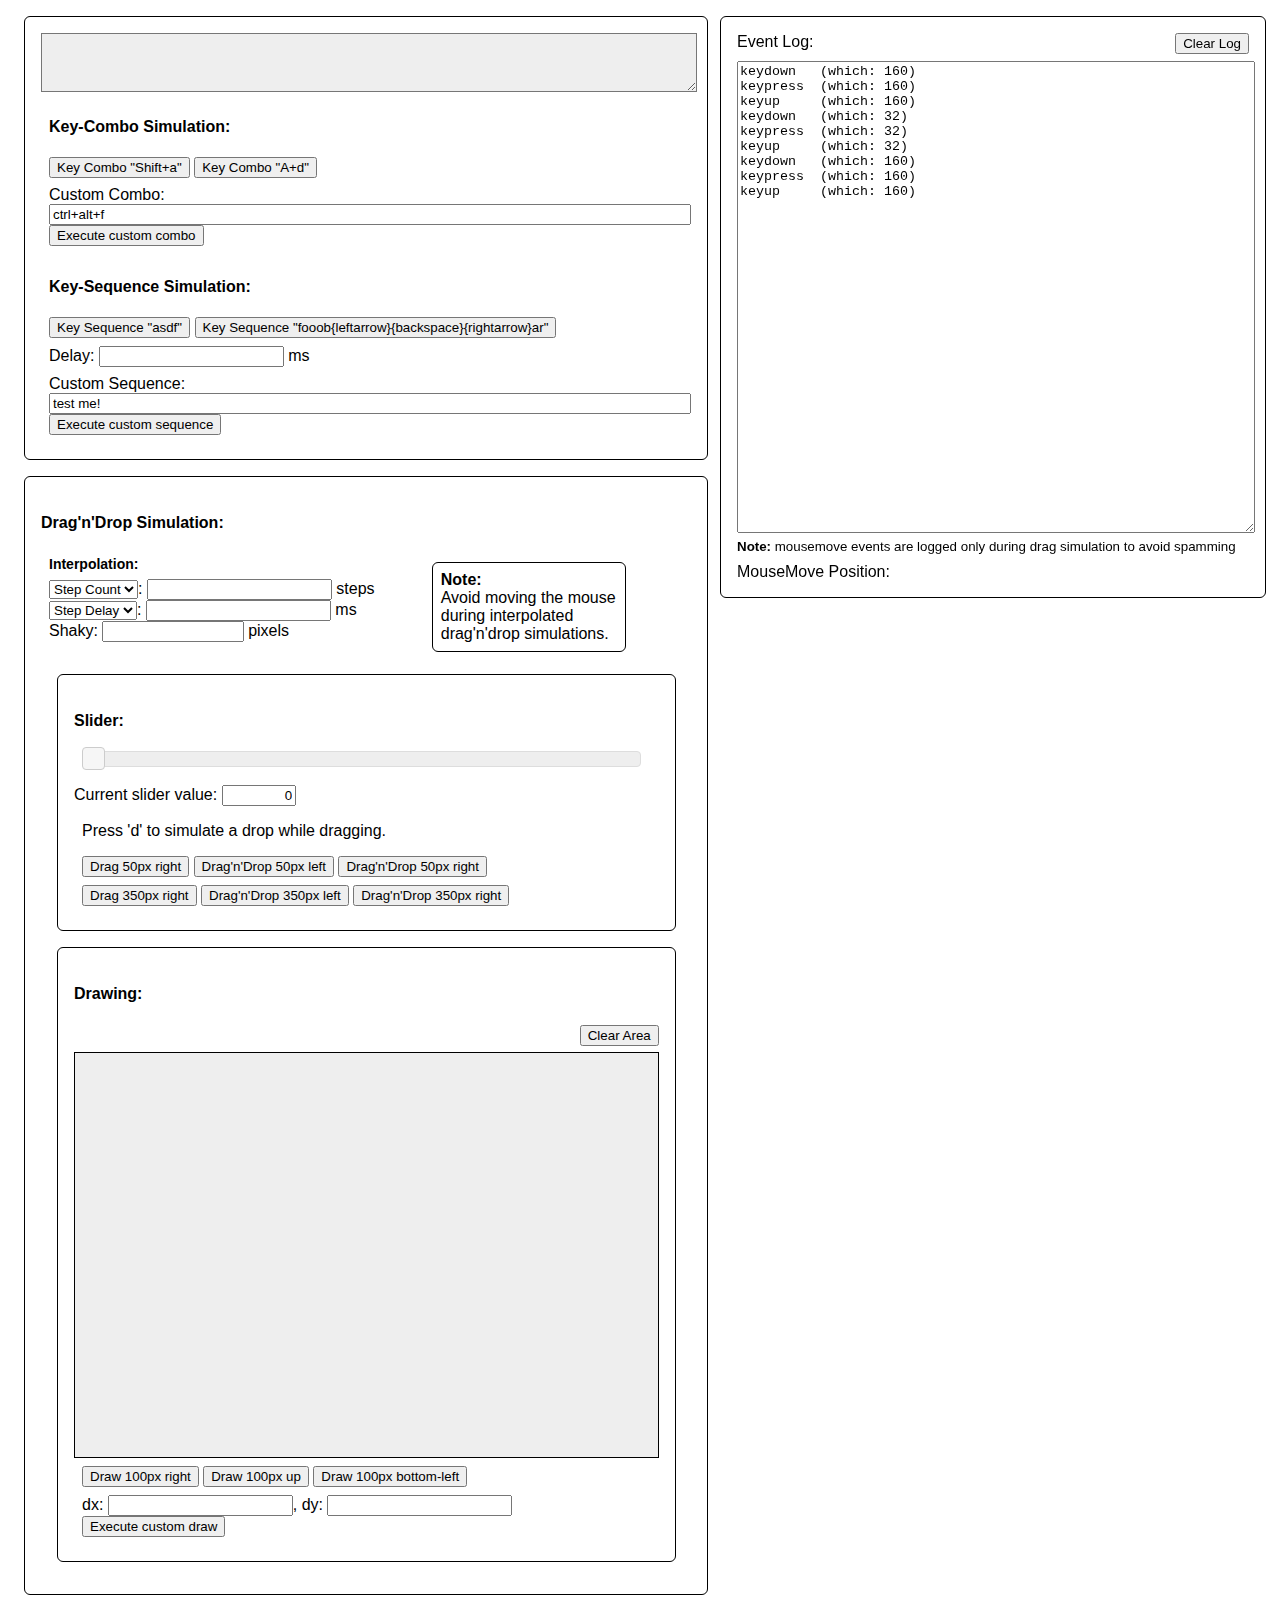
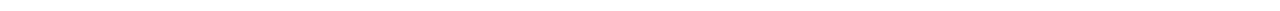
<file: 3dplayer/jquery-simulate-ext/demo/demo.html>
<!DOCTYPE html>
<html>
<head>
	<meta charset="UTF-8">
	<title>jquery-simulate-ext Demo</title>
	<link rel="stylesheet" href="jquery-ui.custom.min.css" />
	<script type="text/javascript" src="jquery.min.js"></script>
	<script type="text/javascript" src="jquery-ui.custom.min.js"></script>
	<script type="text/javascript" src="raphael-min.js"></script>
	<script type="text/javascript" src="raphael.sketchpad.js"></script>
	<script type="text/javascript" src="../libs/bililiteRange.js"></script>
	<script type="text/javascript" src="../libs/jquery.simulate.js"></script>
	<script type="text/javascript" src="../src/jquery.simulate.ext.js"></script>
	<script type="text/javascript" src="../src/jquery.simulate.drag-n-drop.js"></script>
	<script type="text/javascript" src="../src/jquery.simulate.key-sequence.js"></script>
	<script type="text/javascript" src="../src/jquery.simulate.key-combo.js"></script>
	<script type="text/javascript">
		$(document).ready(function() {
			$eventLog = $('#eventLog'); // Global variable
			$eventLog.indentation = "";
			$eventLog.incIndentation = function() {
				$eventLog.indentation += "    ";
			}
			$eventLog.decIndentation = function() {
				if ($eventLog.indentation.length <= 4)
					$eventLog.indentation = "";
				else
					$eventLog.indentation = $eventLog.indentation.substr(-4);
			}
			$eventLog.append = function(str, indent) {
				if (indent === true || indent === undefined)
					$eventLog.val($eventLog.val()+$eventLog.indentation+str+"\n");
				else
					$eventLog.val($eventLog.val()+str+"\n");
			}
			logMouseMove = false; // Global variable
			
			
			$('#slider').slider();
			
			$('#slider').bind('slidechange', function(event, ui) {
				$('#currentSliderValue').val(ui.value);
			});
			
			function logMouseMoveEvent(event) {
				if (logMouseMove) {
					var indentLength = 10-event.type.length;
					var indent = "";
					for (var i=0; i < indentLength; i+=1) {
						indent += " ";
					}
					$eventLog.append(event.type+indent+"(x: "+event.pageX+", y: "+event.pageY+")");
				}
			}
			
			function logButtonEvent(event) {
				var indentLength = 10-event.type.length;
				var indent = "";
				for (var i=0; i < indentLength; i+=1) {
					indent += " ";
				}
				var modifiers = ['shift', 'alt', 'ctrl', 'meta'];
				var activeMods = []
				for (var mod in modifiers) {
					if (event[modifiers[mod]+"Key"]) {
						activeMods.push(modifiers[mod]);
					}
				}
				var activeModStr = "";
				if (activeMods.length > 0) {
					activeModStr = ", modifiers: " + activeMods.join("+");
				}

				$eventLog.append(event.type+indent+"(which: "+event.which/*+", target: "+event.target*//*+", keyCode: "+event.keyCode*//*+", charCode: "+event.charCode*/+activeModStr+")");
			}
			
			$(document).bind({
				'keyup keydown keypress mousedown mouseup click': logButtonEvent,
				'mousemove': logMouseMoveEvent
			});
			$(document).bind('mousemove', function(event) {
				$('#mousePos').text("("+event.pageX+","+event.pageY+")");
			});
			
			$('#clear-log').click(function() {
				$('#eventLog').val("");
			});
			
			$('#drag-interpolation-type').change(function() {
				var unit;
				switch ($(this).val()) {
					case "stepCount": unit = "steps"; break;
					case "stepWidth": unit = "pixels"; break;
					default: unit = ""; break;
				}
				$('#drag-interpolation-unit').text(unit);
			}).change();
			
			var sketchpad = Raphael.sketchpad("drawing-area", {
				height: 400,
				width: "100%",
				editing: true
			});
			
			sketchpad.pen().width(1);
			$('#clear-area').click(function() {
				sketchpad.clear();
			});
			
			initDemo();
		});
	</script>
	<style type="text/css">
		body {
			font-family: sans-serif;
		}
		
		h5 {
			font-size: 14px;
			margin-bottom: 0.5em;
		}
		
		.container {
			width: 90%;
			margin: 1em;
			margin-top: 0.5em;
			border-radius: 6px;
			border: 1px solid black;
			padding: 1em;
		}
		
		.container input[type="text"] {
			width: 100%;
		}
		
		.container-left {
			float: left;
		}
		
		.container-right {
			float: right;
			margin-right: 10%;
			/* border: 1px solid black; */
		}
		
		.container-right-fixed {
			width: 40%;
			position: fixed;
			left: 55%;
		}
		
		.simulate-buttons {
			margin: 0.5em;
		}
		
		#slider {
			margin: 1em;
		}
		
		#currentSliderValue {
			width: 5em;
			text-align: right;
		}
		
		#eventLog {
			height: 35em;
			width: 100%;
		}
		
		#textInput {
			background-color: #EEEEEE;
			width: 100%;
			height: 4em;
		}
		
		#drawing-area {
			background-color: #EEEEEE;
			border: 1px solid black;
		}
	</style>
</head>
<body>
	<div class="container-left">
		<div class="container">
			<textarea id="textInput"></textarea>
			<div class="simulate-buttons">
				<h4>Key-Combo Simulation:</h4>
				<button id="combo-shifta">Key Combo "Shift+a"</button>
				<button id="combo-Ad">Key Combo "A+d"</button>
			</div>
			<div class="simulate-buttons">
				Custom Combo:<input id="customCombo" type="text" value="ctrl+alt+f"/><button id="combo-custom">Execute custom combo</button>
			</div>
			<div class="simulate-buttons" style="margin-top: 2em;">
				<h4>Key-Sequence Simulation:</h4>
				<button id="sequence-asdf">Key Sequence "asdf"</button>
				<button id="sequence-foobar">Key Sequence "fooob{leftarrow}{backspace}{rightarrow}ar"</button>
			</div>
			<div class="simulate-buttons">
				Delay: <input id="sequence-delay" type="number" min="0"> ms
			</div>
			<div class="simulate-buttons">
				Custom Sequence:<input id="customSequence" type="text" value="test me!"/><button id="sequence-custom">Execute custom sequence</button>
			</div>
		</div>
		<div class="container">
			<h4>Drag'n'Drop Simulation:</h4>
			<div class="container container-right" style="width: 11em; padding: 0.5em;">
				<b>Note:</b><br/>Avoid moving the mouse during interpolated drag'n'drop simulations.
			</div>
			<div class="simulate-buttons" style="margin-bottom: 2em;">
				<h5>Interpolation:</h5>
				<select id="drag-interpolation-type">
					<option value="stepCount">Step Count</option>
					<option value="stepWidth">Step Width</option>
				</select>: <input id="drag-interpolation" type="number" min="0"> <span id="drag-interpolation-unit"></span><br/>
				<select id="drag-delay-type">
					<option value="stepDelay">Step Delay</option>
					<option value="duration">Duration</option>
				</select>: <input id="drag-delay" type="number" min="0" /> ms<br/>
				Shaky: <input id="drag-shaky" type="text" style="width: 10em;" /> pixels
			</div>
			<div class="container">
				<h4>Slider:</h4>
				<div id="slider"></div>
				<div>Current slider value: <input id="currentSliderValue" type="text" value="0" readonly="readonly" /></div>
				<div class="simulate-buttons">
					<p>Press 'd' to simulate a drop while dragging.</p>
					<button id="drag-50r">Drag 50px right</button>
					<button id="dnd-50l">Drag'n'Drop 50px left</button>
					<button id="dnd-50r">Drag'n'Drop 50px right</button>
				</div>
				<div class="simulate-buttons">
					<button id="drag-350r">Drag 350px right</button>
					<button id="dnd-350l">Drag'n'Drop 350px left</button>
					<button id="dnd-350r">Drag'n'Drop 350px right</button>
				</div>
			</div>
			<div class="container">
				<h4>Drawing:</h4>
				<button id="clear-area" style="float: right; margin-bottom: 0.5em;">Clear Area</button>
				<div style="clear: both;"></div>
				<div id="drawing-area"></div>
				<div class="simulate-buttons">
					<button id="drawing-dnd-100r">Draw 100px right</button>
					<button id="drawing-dnd-100u">Draw 100px up</button>
					<button id="drawing-dnd-100bl">Draw 100px bottom-left</button>
				</div>
				<div class="simulate-buttons">
					dx: <input id="drawing-dx" type="number" />, dy: <input id="drawing-dy" type="number" /><button id="drawing-custom">Execute custom draw</button>
				</div>
			</div>
		</div>
	</div>
	<div class="container container-right-fixed">
		<div style="margin-bottom: 0.5em;">
			Event Log:
			<button id="clear-log" style="float: right; margin-bottom: 0.5em;">Clear Log</button>
			<div style="clear: both;"></div>
			<textarea id="eventLog" readonly="readonly"></textarea><br/>
			<small><b>Note:</b> mousemove events are logged only during drag simulation to avoid spamming</small>
		</div>
		<div>
		MouseMove Position: <span id="mousePos"></span>
		</div>
	</div>
	<script type="text/javascript">
	function simulateWrapper(target, type, options) {
		
		switch (type) {
		case "key-sequence":
			options.delay = $('#sequence-delay').val();
			break;
		case "drag":
		case "drag-n-drop":
			logMouseMove = true;
			var interpolationType = $('#drag-interpolation-type').val(),
				delayType = $('#drag-delay-type').val();
			var shakyValue = $('#drag-shaky').val();
			options.interpolation = {
				shaky: (shakyValue.toLowerCase() === "true")? true : parseInt(shakyValue)
			};
			options.interpolation[interpolationType] = $('#drag-interpolation').val();
			options.interpolation[delayType] = $('#drag-delay').val();
			break;
		}
	
		$eventLog.append("####### Simulating "+type+" #######");
		$eventLog.incIndentation();
		
		function simulationEnd() {
			logMouseMove = false;
			$eventLog.decIndentation();
			$eventLog.append("################################");
		}
		
		switch (type) {
		case "key-sequence":
			
			$(document).one("simulate-keySequence", simulationEnd);
			break;
		case "drag":
			$(document).one("simulate-drag", simulationEnd);
			break;
		case "drag-n-drop":
		case "drop":
			$(document).one("simulate-drop", simulationEnd);
			break;
		}

		$(target).simulate(type, options);
		
		if (type === "key-combo") {
			simulationEnd();
		}
	}
	
	
	function initDemo() {
		// Bind 'd' to simulate a drop
		$(document).bind('keyup', function(event) {
			if (event.which === 68) {
				$eventLog.append("'d' pressed!");
				simulateWrapper(handle, 'drop');
			}
		});
	
		$('#combo-shifta').bind('click', function() {
			simulateWrapper('#textInput', 'key-combo', {combo: "shift+a"});
		});
		$('#combo-Ad').bind('click', function() {
			simulateWrapper('#textInput', 'key-combo', {combo: "A+d"});
		});
		$('#combo-custom').bind('click', function() {
			var combo = $('#customCombo').val();
			simulateWrapper('#textInput', 'key-combo', {combo: combo});
		});
		$('#sequence-asdf').bind('click', function() {
			simulateWrapper('#textInput', 'key-sequence', {sequence: "asdf"});
		});
		$('#sequence-foobar').bind('click', function() {
			simulateWrapper('#textInput', 'key-sequence', {sequence: "fooob{leftarrow}{backspace}{rightarrow}ar"});
		});
		$('#sequence-custom').bind('click', function() {
			var sequence = $('#customSequence').val();
			simulateWrapper('#textInput', 'key-sequence', {sequence: sequence});
		});
	
		var $handle = $('#slider .ui-slider-handle');
		$('#drag-50r').bind('click', function() {
			simulateWrapper($handle, 'drag', {dx: 50});
		});
		$('#dnd-50l').bind('click', function() {
			simulateWrapper($handle, 'drag-n-drop', {dx: -50});
		});
		$('#dnd-50r').bind('click', function() {
			simulateWrapper($handle, 'drag-n-drop', {dx: 50});
		});
		$('#drag-350r').bind('click', function() {
			simulateWrapper($handle, 'drag', {dx: 350});
		});
		$('#dnd-350l').bind('click', function() {
			simulateWrapper($handle, 'drag-n-drop', {dx: -350});
		});
		$('#dnd-350r').bind('click', function() {
			simulateWrapper($handle, 'drag-n-drop', {dx: 350});
		});
		
		var $drawingArea = $('#drawing-area');
		$('#drawing-dnd-100r').bind('click', function() {
			simulateWrapper($drawingArea, 'drag-n-drop', {dx: 100});
		});
		$('#drawing-dnd-100u').bind('click', function() {
			simulateWrapper($drawingArea, 'drag-n-drop', {dy: -100});
		});
		$('#drawing-dnd-100bl').bind('click', function() {
			simulateWrapper($drawingArea, 'drag-n-drop', {dx: -71, dy: 71});
		});
		$('#drawing-custom').bind('click', function() {
			var dx = parseInt($('#drawing-dx').val()),
				dy = parseInt($('#drawing-dy').val());
			simulateWrapper($drawingArea, 'drag-n-drop', {dx: dx, dy: dy});
		});
		
	}
	</script>
</body>
</html>
</file>
